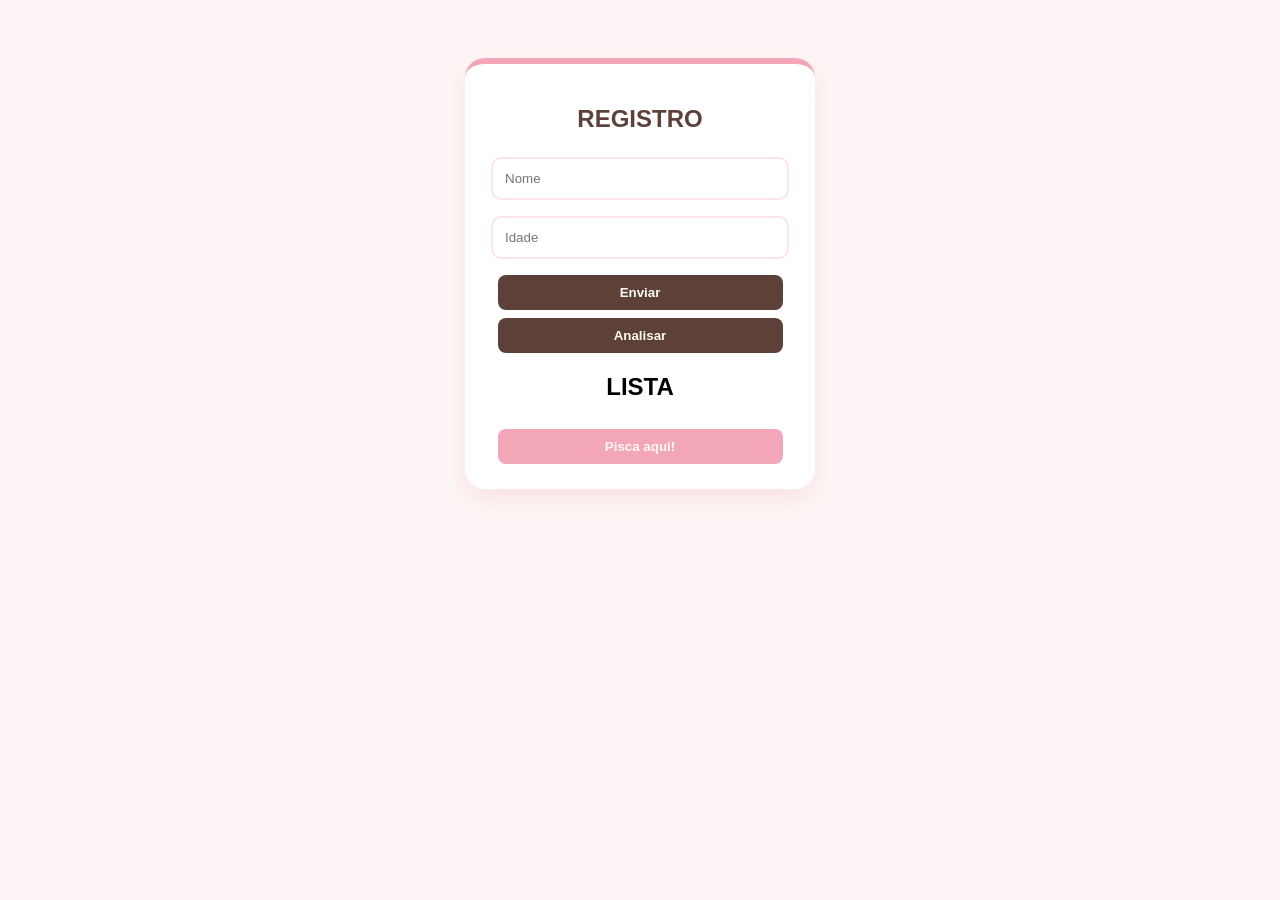
<file: proj-01.html>
<!DOCTYPE html>
<html>
<head>
  <meta charset="UTF-8">
  <meta name="viewport" content="width=device-width, initial-scale=1">
  <title>Registro - Suspense</title>
  <link rel="stylesheet" href="proj-01.css" />
</head>
<body>
  
  <div id="container">
    <h1>REGISTRO</h1>
    <input type="text" placeholder="Nome" id="nome">
    <input type="number" placeholder="Idade" id="idade">
    
    <button type="submit" id="botao">Enviar</button>
    <button type="submit" id="adicionar">Analisar</button>
    
    <h2>LISTA</h2>
    <ul id="lista"></ul>
    <button type="submit" id="botao02">Pisca aqui!</button>
  </div>
  
  <script src="proj-01.js"></script>
</body>
</html>
</file>
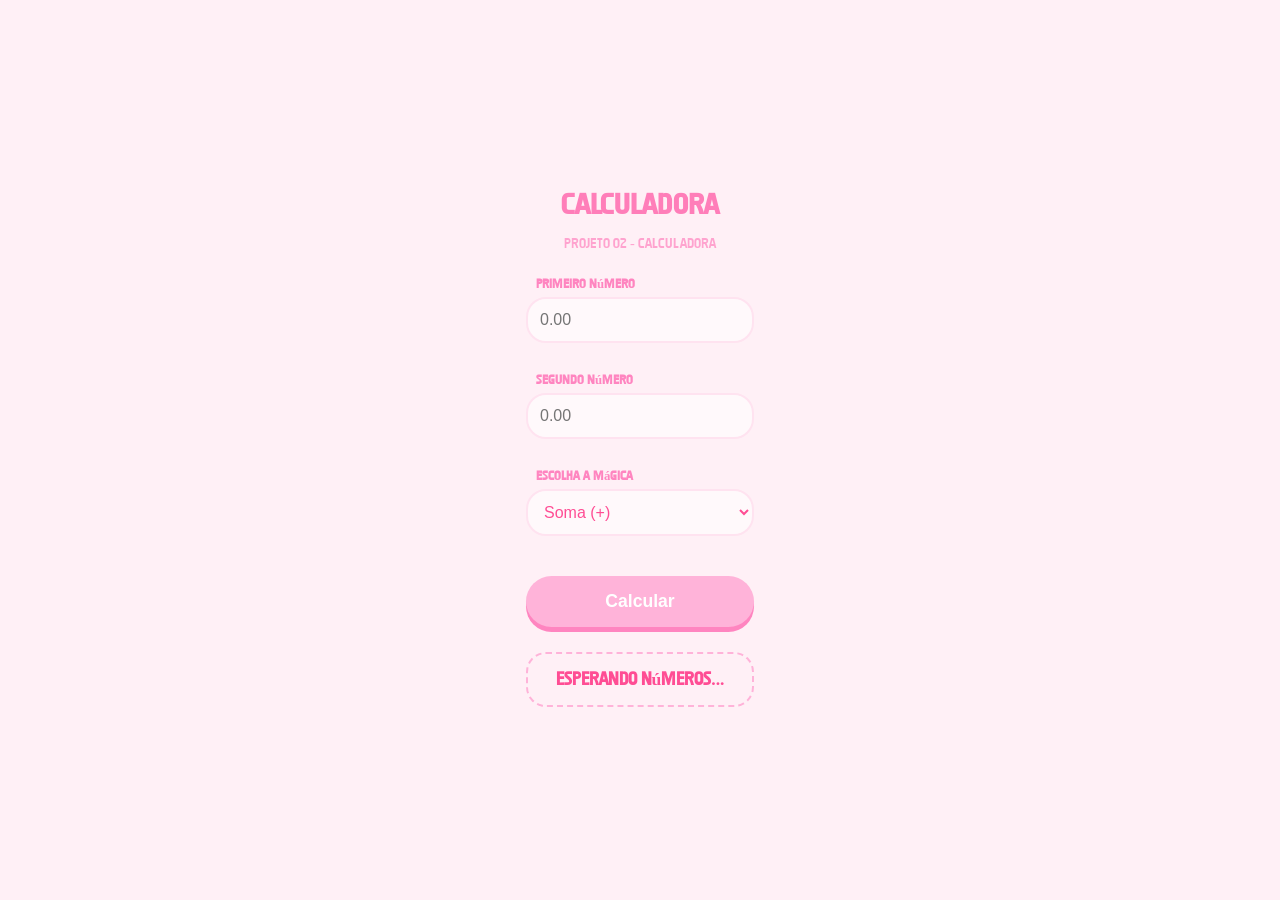
<file: proj-02.html>
<!DOCTYPE html>
<html lang="pt-BR">
<head>
    <meta charset="UTF-8">
    <meta name="viewport" content="width=device-width, initial-scale=1.0">
    <title>Calculadora</title>
    <link rel="stylesheet" href="proj-02.css">
</head>
<body>
    <script src="proj-02.js"></script>
   <div class="calculator-card">
        <h2>Calculadora</h2>
        <p>Projeto 02 - Calculadora </p>

        <form>
            <div class="input-group">
                <label for="num1">Primeiro número</label>
                <input type="number" id="num1" step="any" placeholder="0.00">
            </div>

            <div class="input-group">
                <label for="num2">Segundo número</label>
                <input type="number" id="num2" step="any" placeholder="0.00">
            </div>

            <div class="input-group">
                <label for="operacao">Escolha a mágica</label>
                <select id="operacao">
                    <option value="soma">Soma (+)</option>
                    <option value="subtracao">Subtração (-)</option>
                    <option value="multiplicacao">Multiplicação (×)</option>
                    <option value="divisao">Divisão (÷)</option>
                </select>
            </div>

            <button type="button" id="calcular">Calcular</button>
        </form>

        <div id="resultado-container">
            <p id="resultado">Esperando números...</p>
        </div>
    </div>
</body>
</html>
</file>
<file: proj-01.css>
body {
    font-family: 'Segoe UI', Tahoma, Geneva, Verdana, sans-serif;
    background-color: #fdf5f5; /* Fundo suave */
    display: flex;
    justify-content: center;
    padding-top: 50px;
}

#container {
    background-color: #ffffff;
    padding: 25px;
    border-radius: 20px;
    box-shadow: 0 10px 20px rgba(230, 160, 170, 0.2);
    width: 300px;
    text-align: center;
    border-top: 6px solid #f4a6b9; /* Rosa morango */
}

h1 {
    color: #5d4037; /* Chocolate */
    font-size: 24px;
}

input {
    width: 90%;
    padding: 12px;
    margin: 8px 0;
    border: 2px solid #fce4ec;
    border-radius: 10px;
    outline: none;
    transition: border-color 0.3s;
}

input:focus {
    border-color: #f4a6b9;
}

button {
    width: 95%;
    padding: 10px;
    margin-top: 8px;
    background-color: #5d4037; /* Chocolate */
    color: #fffaf0; /* Baunilha */
    border: none;
    border-radius: 8px;
    cursor: pointer;
    font-weight: bold;
    transition: background-color 0.3s;
}

button:hover {
    background-color: #8d6e63;
}

/* Estilo específico para o botão de cor */
#botao02 {
    background-color: #f4a6b9; /* Rosa destaque */
}

ul {
    list-style: none;
    padding: 0;
    margin-top: 20px;
    text-align: left;
}

li {
    padding: 10px;
    border-bottom: 1px solid #fce4ec;
    color: #5d4037;
}

li:last-child {
    border-bottom: none;
}
button:hover {
    background-color: #555;
}

ul {
    list-style: none;
    padding: 0;
    margin-top: 20px;
    text-align: left;
}

li {
    padding: 8px;
    border-bottom: 1px solid #eee;
}
</file>
<file: proj-02.css>
body{
     background-color: #fff0f6; /* Rosa bem clarinho */
    display: flex;
    justify-content: center;
    align-items: center;
    height: 100vh;
    margin: 0;
    font-family: 'Impact.ttf';
      
}
@font-face {
    font-family: 'Starstruck.ttf'; 
    src: url('Starstruck.ttf') format('truetype'); 
    font-weight: normal;
    font-style: normal;
}
@font-face {
    font-family: 'Impact.ttf';
    src: url('Impact.ttf') format('truetype');
    font-weight: normal;
    font-style: normal;
}

.container {
    background: #ffffff;
    padding: 30px;
    border-radius: 15px;
    box-shadow: 0 8px 20px rgba(0, 0, 0, 0.1);
    width: 100%;
    max-width: 350px;
    text-align: left;
}

h2 {
    margin-top: 0;
    color: #212529;
    text-align: center;
}

p {
    font-size: 0.9rem;
    color: #6c757d;
    text-align: center;
    margin-bottom: 25px;
}

/* Elementos do Formulário */
label {
    display: block;
    margin-bottom: 5px;
    font-weight: 600;
    font-size: 0.85rem;
}

input, select {
    width: 100%;
    padding: 12px;
    margin-bottom: 15px;
    border: 1.5px solid #dee2e6;
    border-radius: 8px;
    box-sizing: border-box; /* Crucial para não quebrar o layout */
    font-size: 1rem;
    transition: border-color 0.2s;
}

input:focus, select:focus {
    outline: none;
}
    bo.calculator-card {
    background: white;
    padding: 40px;
    border-radius: 30px; /* Bordas bem redondas */
    box-shadow: 0 15px 0 #ffd6e8; /* Sombra sólida estilo cartoon */
    border: 4px solid #ffb3d9;
    width: 320px;
    text-align: center;
}

h2 {
    color: #ff7eb9;
    margin: 0;
    font-size: 1.8rem;
}

p {
    color: #ffa3cf;
    font-size: 0.9rem;
    margin-bottom: 25px;
}

.input-group {
    text-align: left;
    margin-bottom: 15px;
}

label {
    color: #ff85c0;
    font-weight: bold;
    font-size: 0.8rem;
    margin-left: 10px;
}

input, select {
    width: 100%;
    padding: 12px;
    border: 2px solid #ffe3f0;
    border-radius: 20px;
    background-color: #fff9fb;
    color: #ff4d94;
    font-size: 1rem;
    outline: none;
    box-sizing: border-box;
    transition: all 0.3s;
}

input:focus, select:focus {
    border-color: #ffb3d9;
    background-color: #ffffff;
    transform: scale(1.02);
}

button {
    width: 100%;
    padding: 15px;
    background-color: #ffb3d9;
    color: white;
    border: none;
    border-radius: 50px;
    font-size: 1.1rem;
    font-weight: bold;
    cursor: pointer;
    box-shadow: 0 5px 0 #ff85c0;
    margin-top: 10px;
    transition: all 0.2s;
}

button:active {
    transform: translateY(4px);
    box-shadow: 0 1px 0 #ff85c0;
}

button:hover {
    background-color: #ff85c0;
}

#resultado-container {
    margin-top: 25px;
    background: #fff0f6;
    padding: 15px;
    border-radius: 20px;
    border: 2px dashed #ffb3d9;
}

#resultado {
    color: #ff4d94;
    font-weight: bold;
    margin: 0;
    font-size: 1.1rem;
}
</file>
